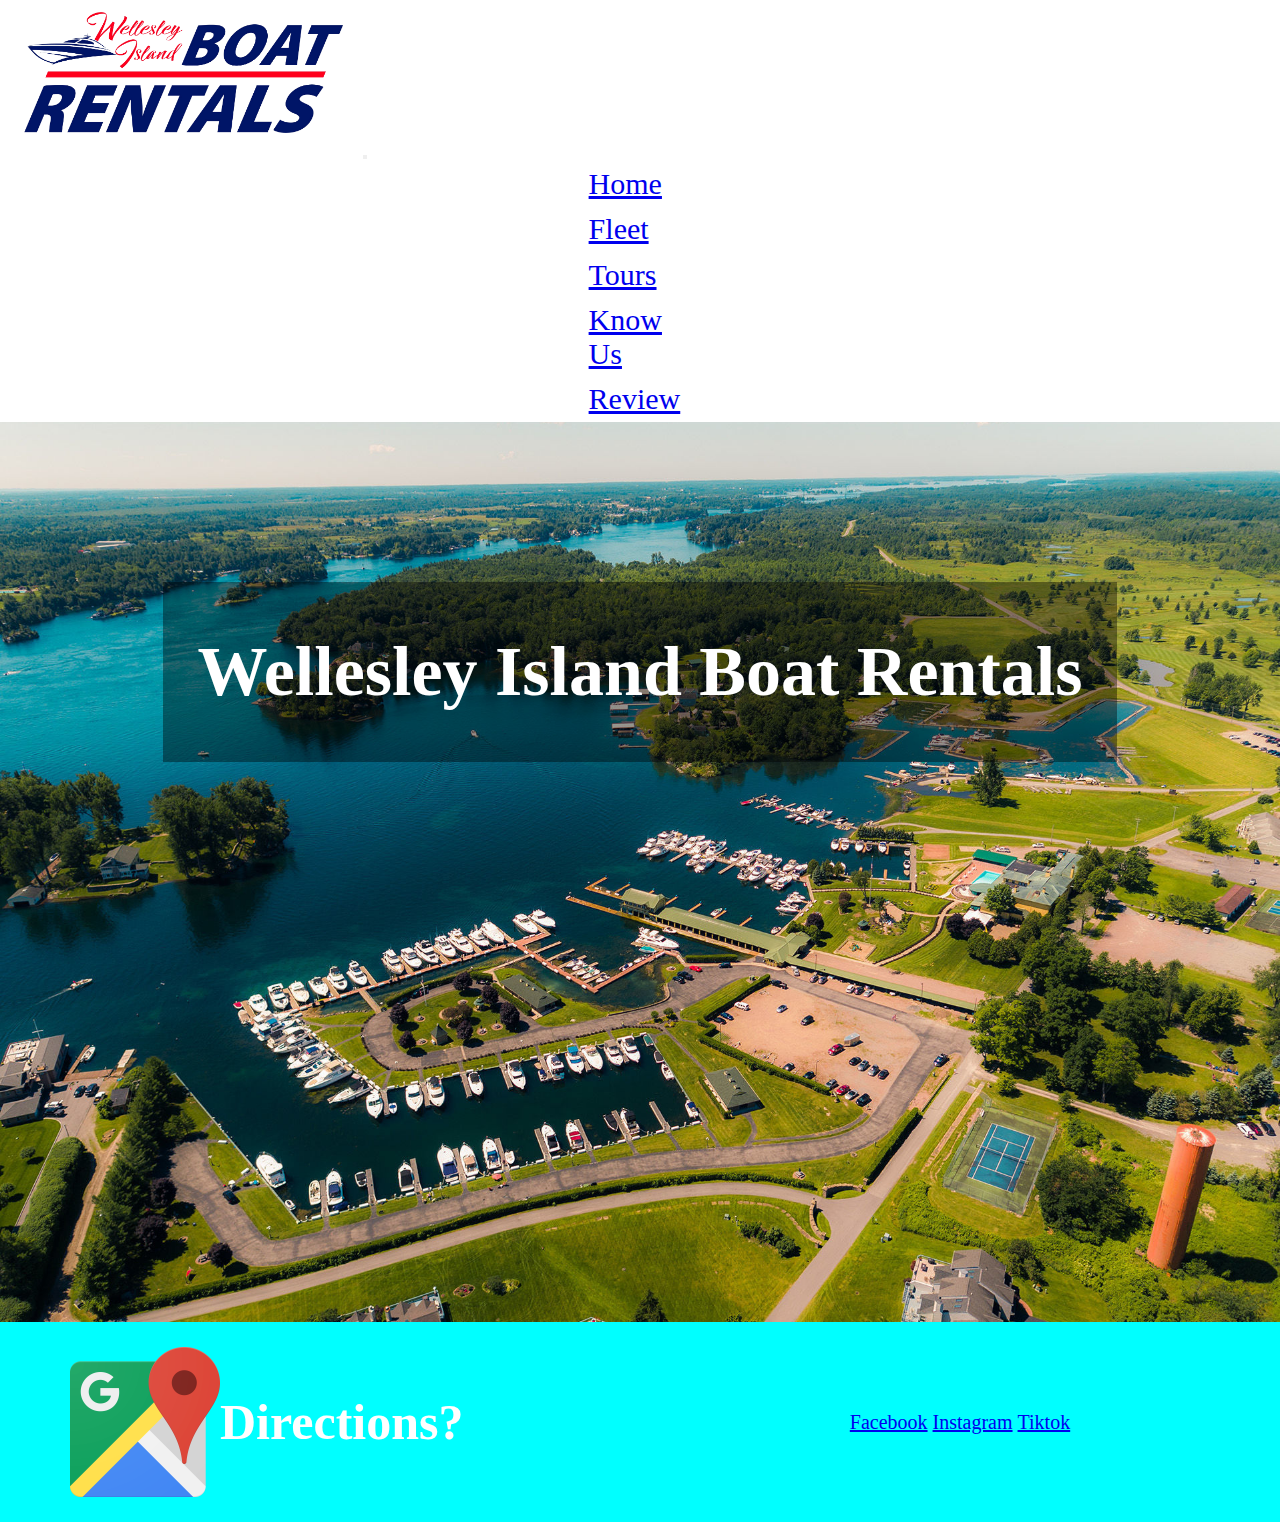
<file: index.html>
<!DOCTYPE html>
<html lang="en">
<head>
    <meta charset="UTF-8">
    <meta http-equiv="X-UA-Compatible" content="IE=edge">
    <meta name="viewport" content="width=device-width, initial-scale=1.0">
    <meta name="keywords" content="boat, rentals, boat rentals, 1000 island, nyc, upstate ny">
    <meta name="description" content="Boat Rental Company Webpage.">
    <title>WI Boat Rentals</title>
    <link rel="shortcut icon" href="./images/LOGO.png" type="image/x-icon">
    <link href="https://cdn.jsdelivr.net/npm/bootstrap@5.3.0-alpha3/dist/css/bootstrap.min.css" rel="stylesheet" integrity="sha384-KK94CHFLLe+nY2dmCWGMq91rCGa5gtU4mk92HdvYe+M/SXH301p5ILy+dN9+nJOZ" crossorigin="anonymous">
    <link rel="stylesheet" href="./scss/main.css">
</head>


<body>
    <nav class="navbar navbar-expand-lg bg-white">
        <div class="container-fluid logo">
            <a class="navbar-brand" href="./index.html"><img src="./images/LOGO.png" class="img-fluid" alt="logo"></a>
            <button class="navbar-toggler" type="button" data-bs-toggle="collapse" data-bs-target="#navbarNav" aria-controls="navbarNav" aria-expanded="false" aria-label="Toggle navigation">
                 <span class="navbar-toggler-icon"></span>
            </button>
            <div class="collapse navbar-collapse" id="navbarNav">
                <ul class="navbar-nav gap-5">
                    <li class="nav-item">
                         <a class="nav-link active" aria-current="page" href="#">Home</a>
                    </li>
                     <li class="nav-item">
                        <a class="nav-link" href="./pages/ourFleet.html">Fleet</a>
                    </li>
                    <li class="nav-item">
                        <a class="nav-link" href="./pages/tours.html">Tours</a>
                    </li>
                    <li class="nav-item">
                        <a class="nav-link" href="./pages/contactUs.html">Know Us</a>
                    </li>
                    <li class="nav-item">
                        <a class="nav-link" href="./pages/review.html">Review</a>
                    </li>

                </ul>
            </div>
        </div>
    </nav>
    <div class="container-fluid fondo">
        <div class="boxTitle">
            <h1 class="titleTitle">Wellesley Island Boat Rentals</h1>
        </div>
        <img src="./images/background.jpg" alt="">

    </div>
    <footer class="footerId">
        <div class="footerLeft">        

        <a href="https://goo.gl/maps/SEGDssspsrJF1GDP7" target="_blank"><img src="./images/googlemaps.png" alt="google-maps"></a></li>
   
        <h4>Directions?
        </h4>
        </div>
        <div class="footerRight">
            <ul>
                <li><a href="#"> Facebook</a></li>
                <li><a href="#"> Instagram</a></li>
                <li><a href="#"> Tiktok</a></li>
            </ul>

        </div>
    </footer>



    <script src="https://cdn.jsdelivr.net/npm/bootstrap@5.3.0-alpha3/dist/js/bootstrap.bundle.min.js" integrity="sha384-ENjdO4Dr2bkBIFxQpeoTz1HIcje39Wm4jDKdf19U8gI4ddQ3GYNS7NTKfAdVQSZe" crossorigin="anonymous"></script>
    
</body>
</html>
</file>
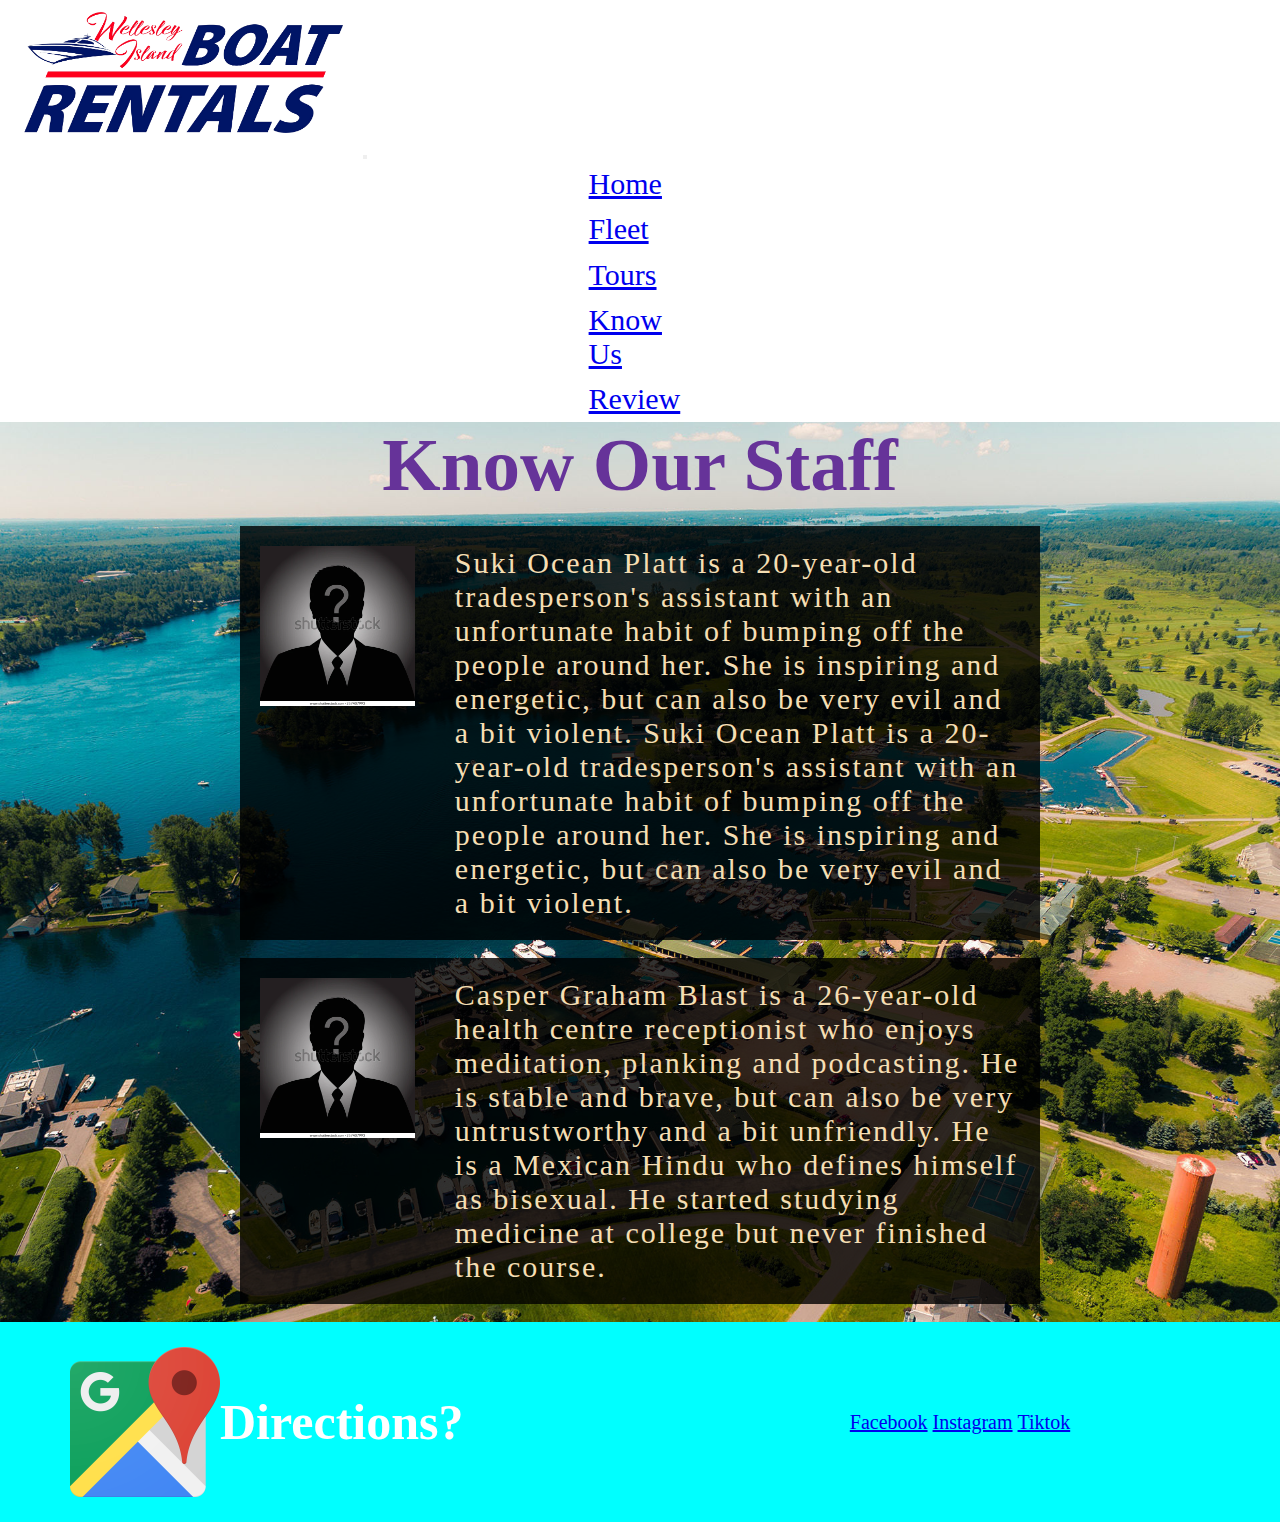
<file: pages/contactUs.html>
<!DOCTYPE html>
<html lang="en">
<head>
    <meta charset="UTF-8">
    <meta http-equiv="X-UA-Compatible" content="IE=edge">
    <meta name="viewport" content="width=device-width, initial-scale=1.0">
    <title>Know Us</title> 
    <meta name="keywords" content="boat, rentals, boat rentals, 1000 island, nyc, upstate ny">
    <meta name="description" content="Boat Rental Company Webpage.">
    <link href="https://cdn.jsdelivr.net/npm/bootstrap@5.3.0-alpha3/dist/css/bootstrap.min.css" rel="stylesheet" integrity="sha384-KK94CHFLLe+nY2dmCWGMq91rCGa5gtU4mk92HdvYe+M/SXH301p5ILy+dN9+nJOZ" crossorigin="anonymous">
    <link rel="shortcut icon" href="../images/LOGO.png" type="image/x-icon">
    <link rel="stylesheet" href="../scss/main.css">
</head>

<body>
    <nav class="navbar navbar-expand-lg bg-white">
        <div class="container-fluid logo">
            <a class="navbar-brand" href="../index.html"><img src="../images/LOGO.png" class="img-fluid" alt="logo"></a>
            <button class="navbar-toggler" type="button" data-bs-toggle="collapse" data-bs-target="#navbarNav" aria-controls="navbarNav" aria-expanded="false" aria-label="Toggle navigation">
                 <span class="navbar-toggler-icon"></span>
            </button>
            <div class="collapse navbar-collapse" id="navbarNav">
                <ul class="navbar-nav gap-5">
                    <li class="nav-item">
                         <a class="nav-link active" aria-current="page" href="../index.html">Home</a>
                    </li>
                     <li class="nav-item">
                        <a class="nav-link" href="./ourFleet.html">Fleet</a>
                    </li>
                    <li class="nav-item">
                        <a class="nav-link" href="./tours.html">Tours</a>
                    </li>
                    <li class="nav-item">
                        <a class="nav-link" href="./contactUs.html">Know Us</a>
                    </li>
                    <li class="nav-item">
                        <a class="nav-link" href="./review.html">Review</a>
                    </li>
                </ul>
            </div>
        </div>
    </nav>
    <main class="mainId mainKnownUs">
        
        <div class="knowTittle">            
                    <h2>Know Our Staff</h2>
        </div>
        
        <div class="staffMember">
            <img src="../images/randomPerson1.webp" alt="">
            <p>Suki Ocean Platt is a 20-year-old tradesperson's assistant 
                with an unfortunate habit of bumping off the people around her.
                 She is inspiring and energetic, but can also be very evil and a bit violent.
                 Suki Ocean Platt is a 20-year-old tradesperson's assistant with an unfortunate
                  habit of bumping off the people around her. She is inspiring and energetic,
                   but can also be very evil and a bit violent.
            </p>
        </div>
        <div class="staffMember">
            <img src="../images/randomPerson1.webp" alt="">
            <p>Casper Graham Blast is a 26-year-old health centre receptionist who enjoys
                 meditation, planking and podcasting. He is stable and brave, but can also
                  be very untrustworthy and a bit unfriendly.
                  He is a Mexican Hindu who defines himself as bisexual. 
                  He started studying medicine at college but never finished the course.
            </p>
        </div> 
    </main>
    <footer class="footerId">
        <div class="footerLeft">        

        <a href="https://goo.gl/maps/SEGDssspsrJF1GDP7" target="_blank"><img src="../images/googlemaps.png" alt="google-Maps"></a></li>
   
        <h4>Directions?
        </h4>
        </div>
        <div class="footerRight">
            <ul>
                <li><a href="#"> Facebook</a></li>
                <li><a href="#"> Instagram</a></li>
                <li><a href="#"> Tiktok</a></li>
            </ul>

        </div>
    </footer>



    <script src="https://cdn.jsdelivr.net/npm/bootstrap@5.3.0-alpha3/dist/js/bootstrap.bundle.min.js" integrity="sha384-ENjdO4Dr2bkBIFxQpeoTz1HIcje39Wm4jDKdf19U8gI4ddQ3GYNS7NTKfAdVQSZe" crossorigin="anonymous"></script>
    

</body>
</html>
</file>
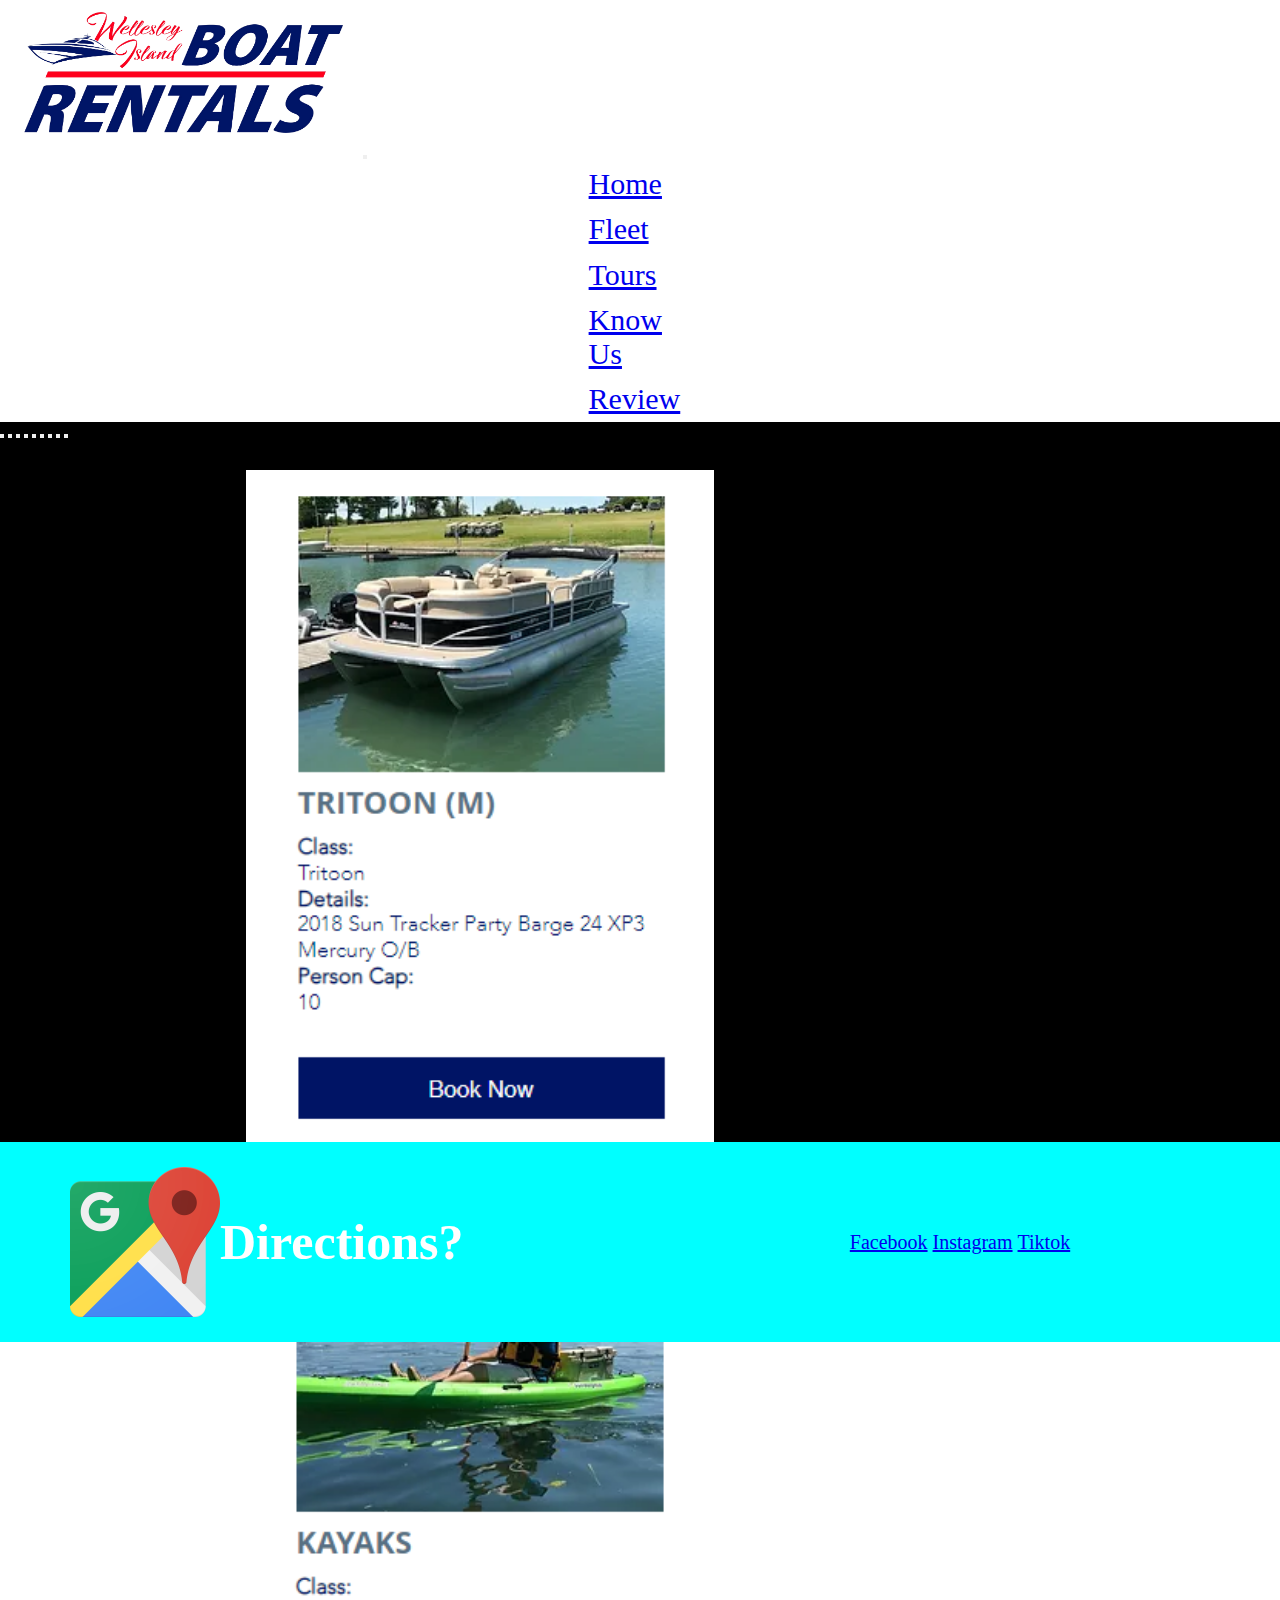
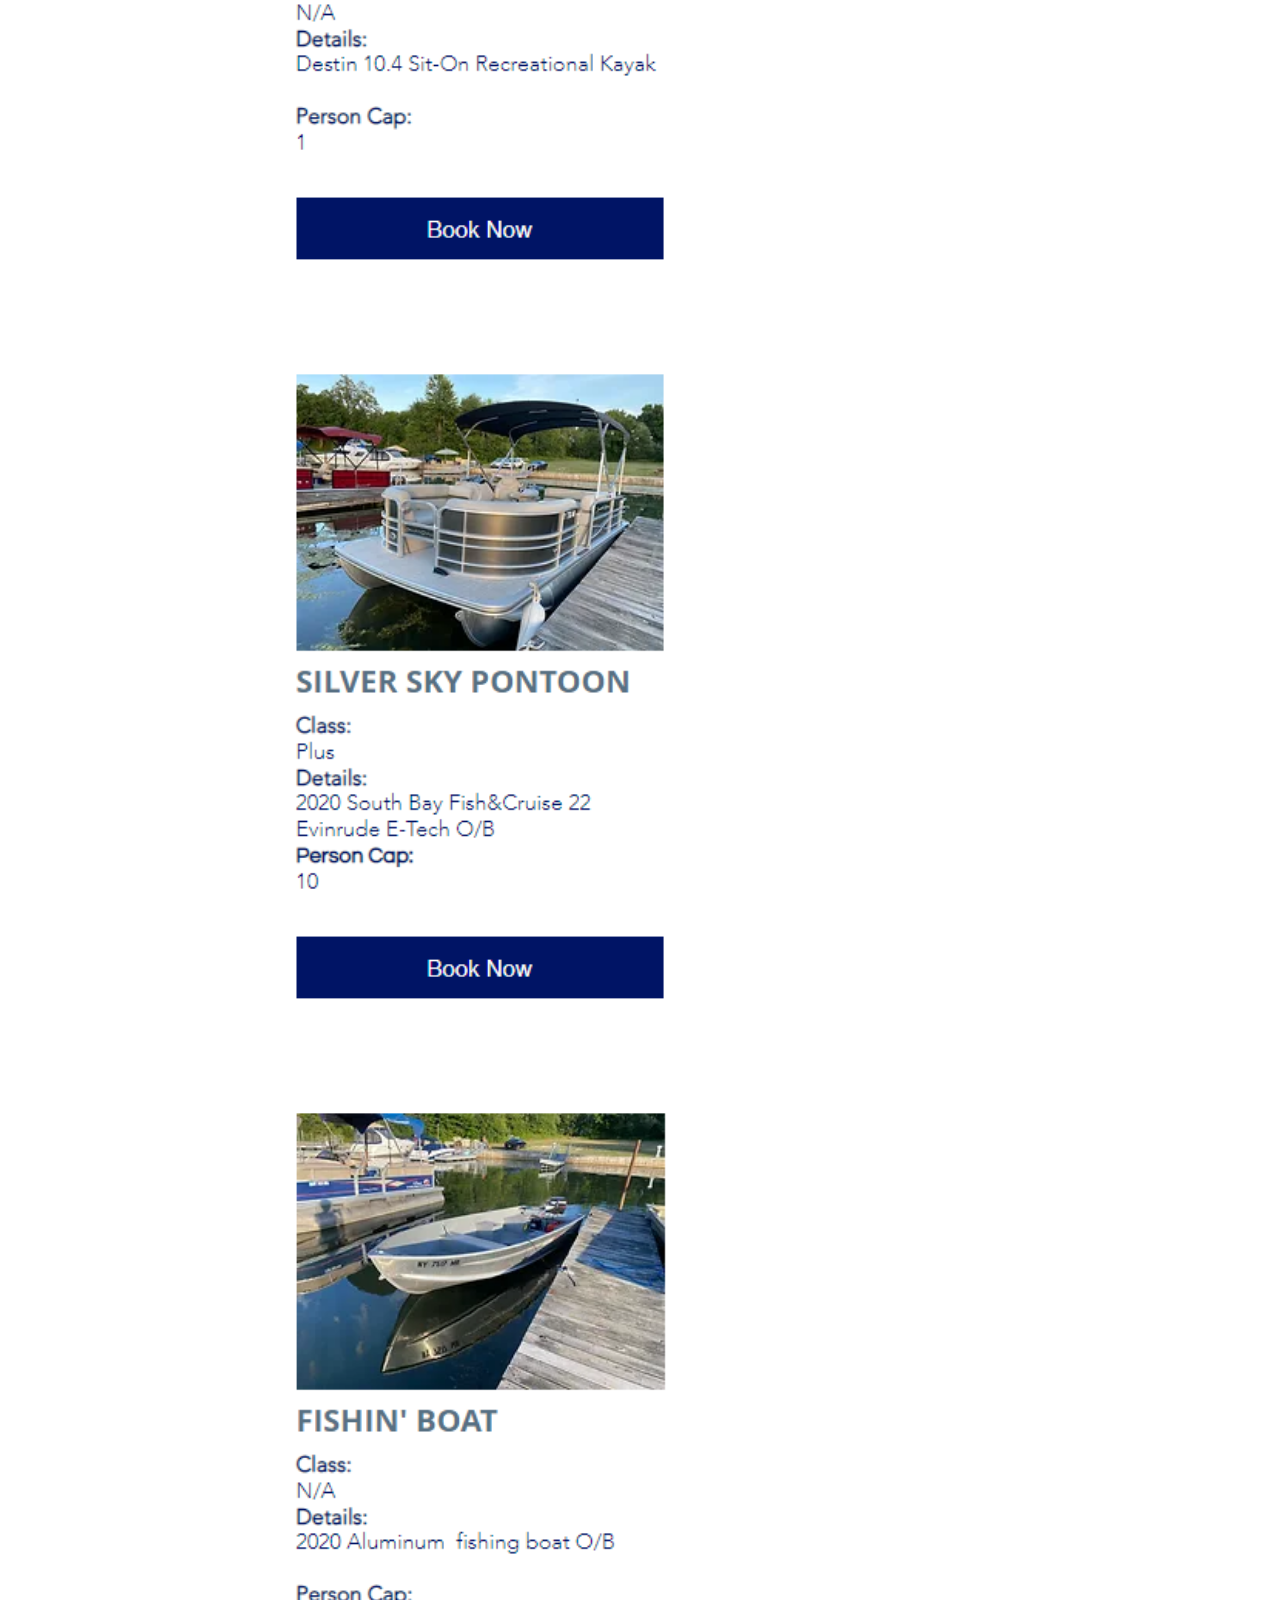
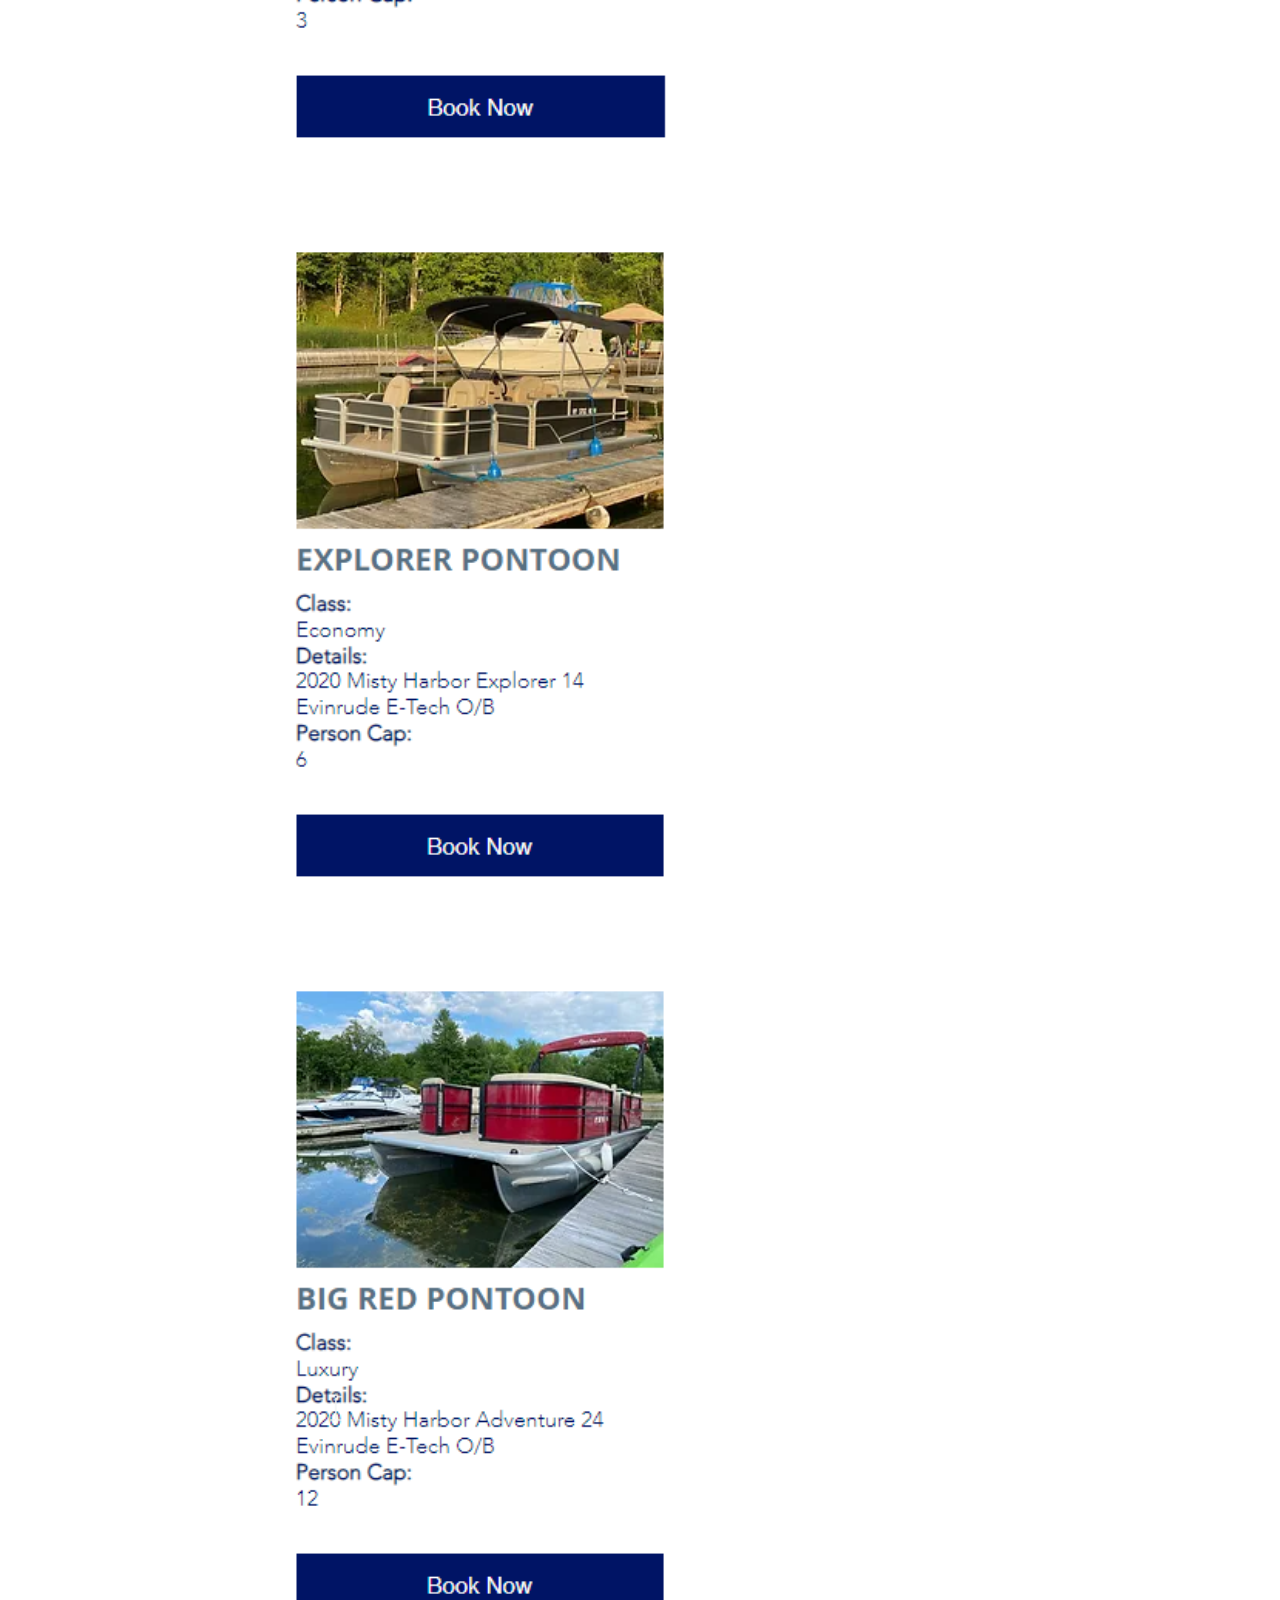
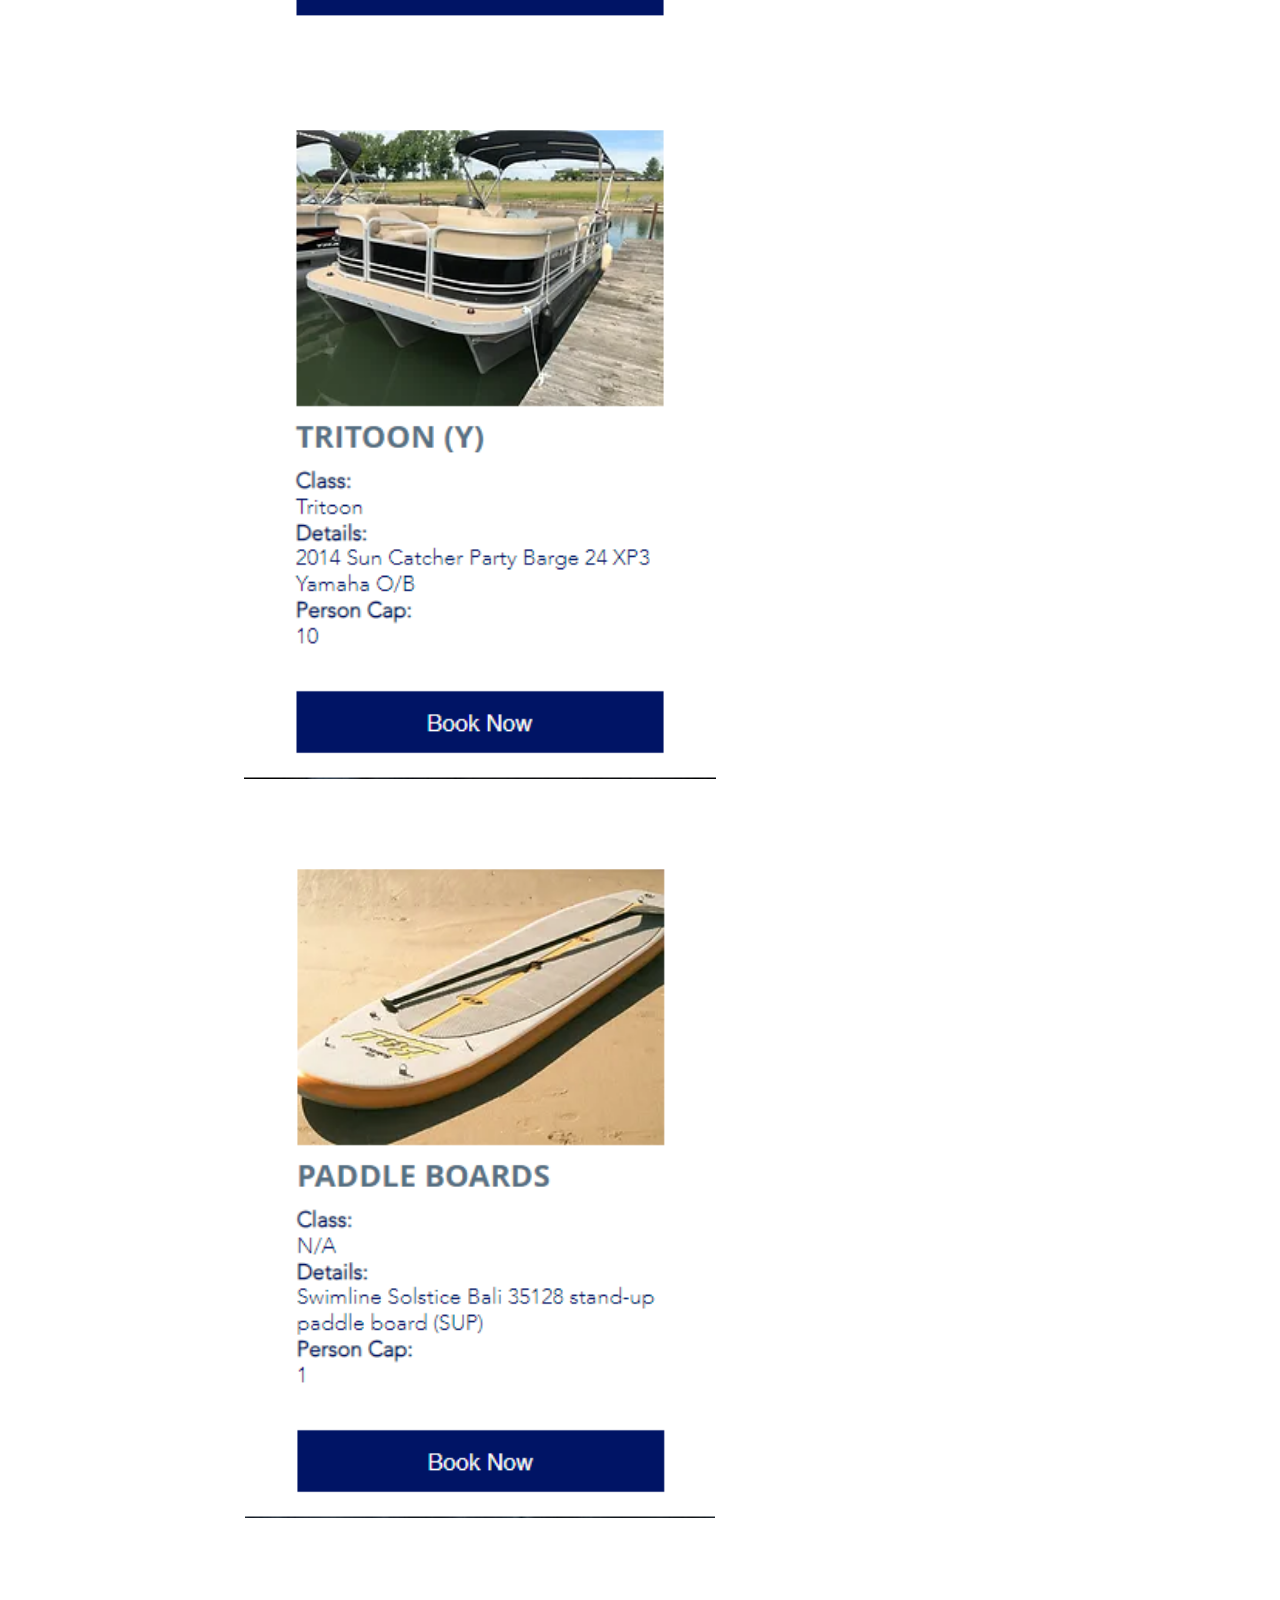
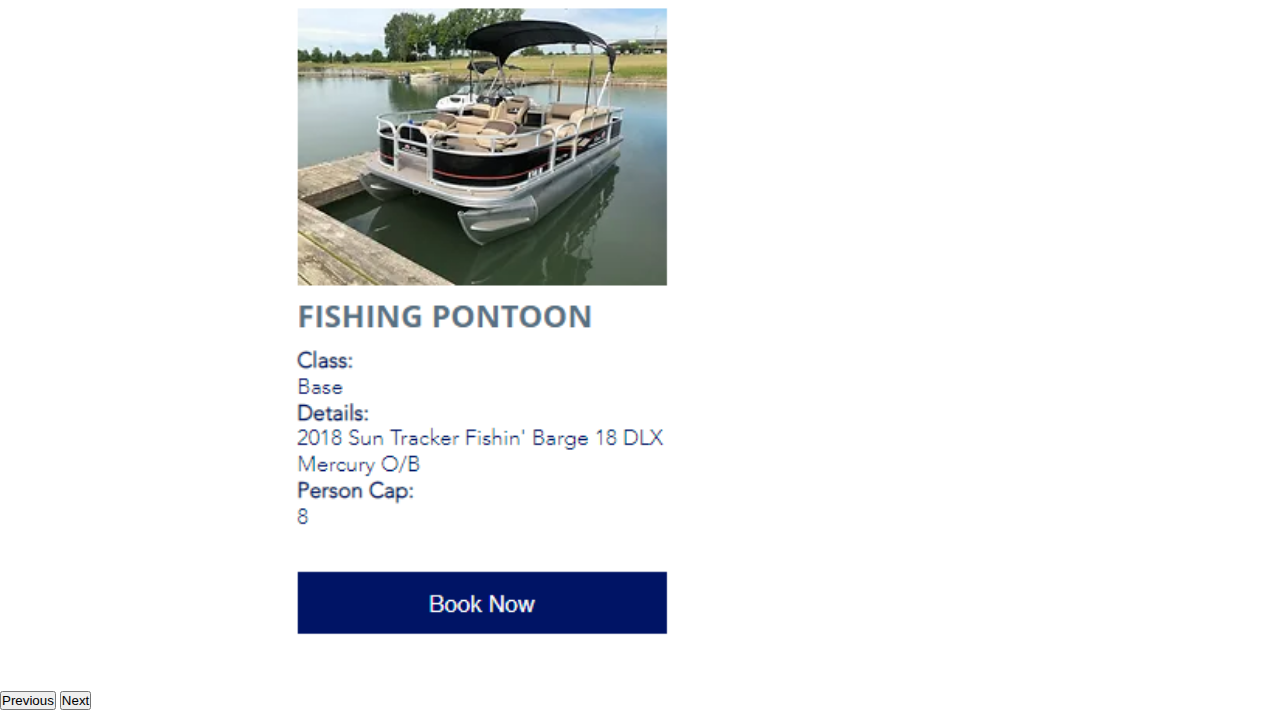
<file: pages/ourFleet.html>
<!DOCTYPE html>
<html lang="en">
<head>
    <meta charset="UTF-8">
    <meta http-equiv="X-UA-Compatible" content="IE=edge">
    <meta name="viewport" content="width=device-width, initial-scale=1.0">
    <title>Fleet</title>
    <meta name="keywords" content="boat, rentals, boat rentals, 1000 island, nyc, upstate ny">
    <meta name="description" content="Boat Rental Company Webpage.">
    <link rel="shortcut icon" href="../images/LOGO.png" type="image/x-icon">
    <link href="https://cdn.jsdelivr.net/npm/bootstrap@5.3.0-alpha3/dist/css/bootstrap.min.css" rel="stylesheet" integrity="sha384-KK94CHFLLe+nY2dmCWGMq91rCGa5gtU4mk92HdvYe+M/SXH301p5ILy+dN9+nJOZ" crossorigin="anonymous">
    <link rel="stylesheet" href="../scss/main.css">
</head>

<body>
    <nav class="navbar navbar-expand-lg bg-white">
        <div class="container-fluid logo">
            <a class="navbar-brand" href="../index.html"><img src="../images/LOGO.png" class="img-fluid" alt="logo"></a>
            <button class="navbar-toggler" type="button" data-bs-toggle="collapse" data-bs-target="#navbarNav" aria-controls="navbarNav" aria-expanded="false" aria-label="Toggle navigation">
                 <span class="navbar-toggler-icon"></span>
            </button>
            <div class="collapse navbar-collapse" id="navbarNav">
                <ul class="navbar-nav gap-5">
                    <li class="nav-item">
                         <a class="nav-link active" aria-current="page" href="../index.html">Home</a>
                    </li>
                     <li class="nav-item">
                        <a class="nav-link" href="./ourFleet.html">Fleet</a>
                    </li>
                    <li class="nav-item">
                        <a class="nav-link" href="./tours.html">Tours</a>
                    </li>
                    <li class="nav-item">
                        <a class="nav-link" href="./contactUs.html">Know Us</a>
                    </li>
                    <li class="nav-item">
                        <a class="nav-link" href="./review.html">Review</a>
                    </li>
                </ul>
            </div>
        </div>
    </nav>
    <div id="carouselExampleIndicators" class="carousel slide">
        <div class="carousel-indicators">
          <button type="button" data-bs-target="#carouselExampleIndicators" data-bs-slide-to="0" class="active" aria-current="true" aria-label="Slide 1"></button>
          <button type="button" data-bs-target="#carouselExampleIndicators" data-bs-slide-to="1" aria-label="Slide 2"></button>
          <button type="button" data-bs-target="#carouselExampleIndicators" data-bs-slide-to="2" aria-label="Slide 3"></button>
          <button type="button" data-bs-target="#carouselExampleIndicators" data-bs-slide-to="3" aria-label="Slide 4"></button>
          <button type="button" data-bs-target="#carouselExampleIndicators" data-bs-slide-to="4" aria-label="Slide 5"></button>
          <button type="button" data-bs-target="#carouselExampleIndicators" data-bs-slide-to="5" aria-label="Slide 6"></button>
          <button type="button" data-bs-target="#carouselExampleIndicators" data-bs-slide-to="6" aria-label="Slide 7"></button>
          <button type="button" data-bs-target="#carouselExampleIndicators" data-bs-slide-to="7" aria-label="Slide 8"></button>
          <button type="button" data-bs-target="#carouselExampleIndicators" data-bs-slide-to="8" aria-label="Slide 9"></button>
        </div>
        <div class="carousel-inner">
          <div class="carousel-item active">
            <img src="../images/boatOption1.png" class="d-block w-100" alt="boatOption1">
          </div>
          <div class="carousel-item">
            <img src="../images/boatOption2.png" class="d-block w-100" alt="boatOption2">
          </div>
          <div class="carousel-item">
            <img src="../images/boatOption3.png" class="d-block w-100" alt="boatOption3">
          </div>
          <div class="carousel-item">
            <img src="../images/boatOption4.png" class="d-block w-100" alt="boatOption4">
          </div>
          <div class="carousel-item">
            <img src="../images/boatOption5.png" class="d-block w-100" alt="boatOption5">
          </div>
          <div class="carousel-item">
            <img src="../images/boatOption6.png" class="d-block w-100" alt="boatOption6">
          </div>
          <div class="carousel-item">
            <img src="../images/boatOption7.png" class="d-block w-100" alt="boatOption7">
          </div>
          <div class="carousel-item">
            <img src="../images/boatOption8.png" class="d-block w-100" alt="boatOption8">
          </div>
          <div class="carousel-item">
            <img src="../images/boatOption9.png" class="d-block w-100" alt="boatOption9">
          </div>

        </div>
        <button class="carousel-control-prev" type="button" data-bs-target="#carouselExampleIndicators" data-bs-slide="prev">
          <span class="carousel-control-prev-icon" aria-hidden="true"></span>
          <span class="visually-hidden">Previous</span>
        </button>
        <button class="carousel-control-next" type="button" data-bs-target="#carouselExampleIndicators" data-bs-slide="next">
          <span class="carousel-control-next-icon" aria-hidden="true"></span>
          <span class="visually-hidden">Next</span>
        </button>
      </div>
      <footer class="footerId">
        <div class="footerLeft">        

        <a href="https://goo.gl/maps/SEGDssspsrJF1GDP7" target="_blank"><img src="../images/googlemaps.png" alt="google-Maps"></a></li>
   
        <h4>Directions?
        </h4>
        </div>
        <div class="footerRight">
            <ul>
                <li><a href="#"> Facebook</a></li>
                <li><a href="#"> Instagram</a></li>
                <li><a href="#"> Tiktok</a></li>
            </ul>

        </div>
    </footer>



    <script src="https://cdn.jsdelivr.net/npm/bootstrap@5.3.0-alpha3/dist/js/bootstrap.bundle.min.js" integrity="sha384-ENjdO4Dr2bkBIFxQpeoTz1HIcje39Wm4jDKdf19U8gI4ddQ3GYNS7NTKfAdVQSZe" crossorigin="anonymous"></script>
     
</body>
</html>
</file>
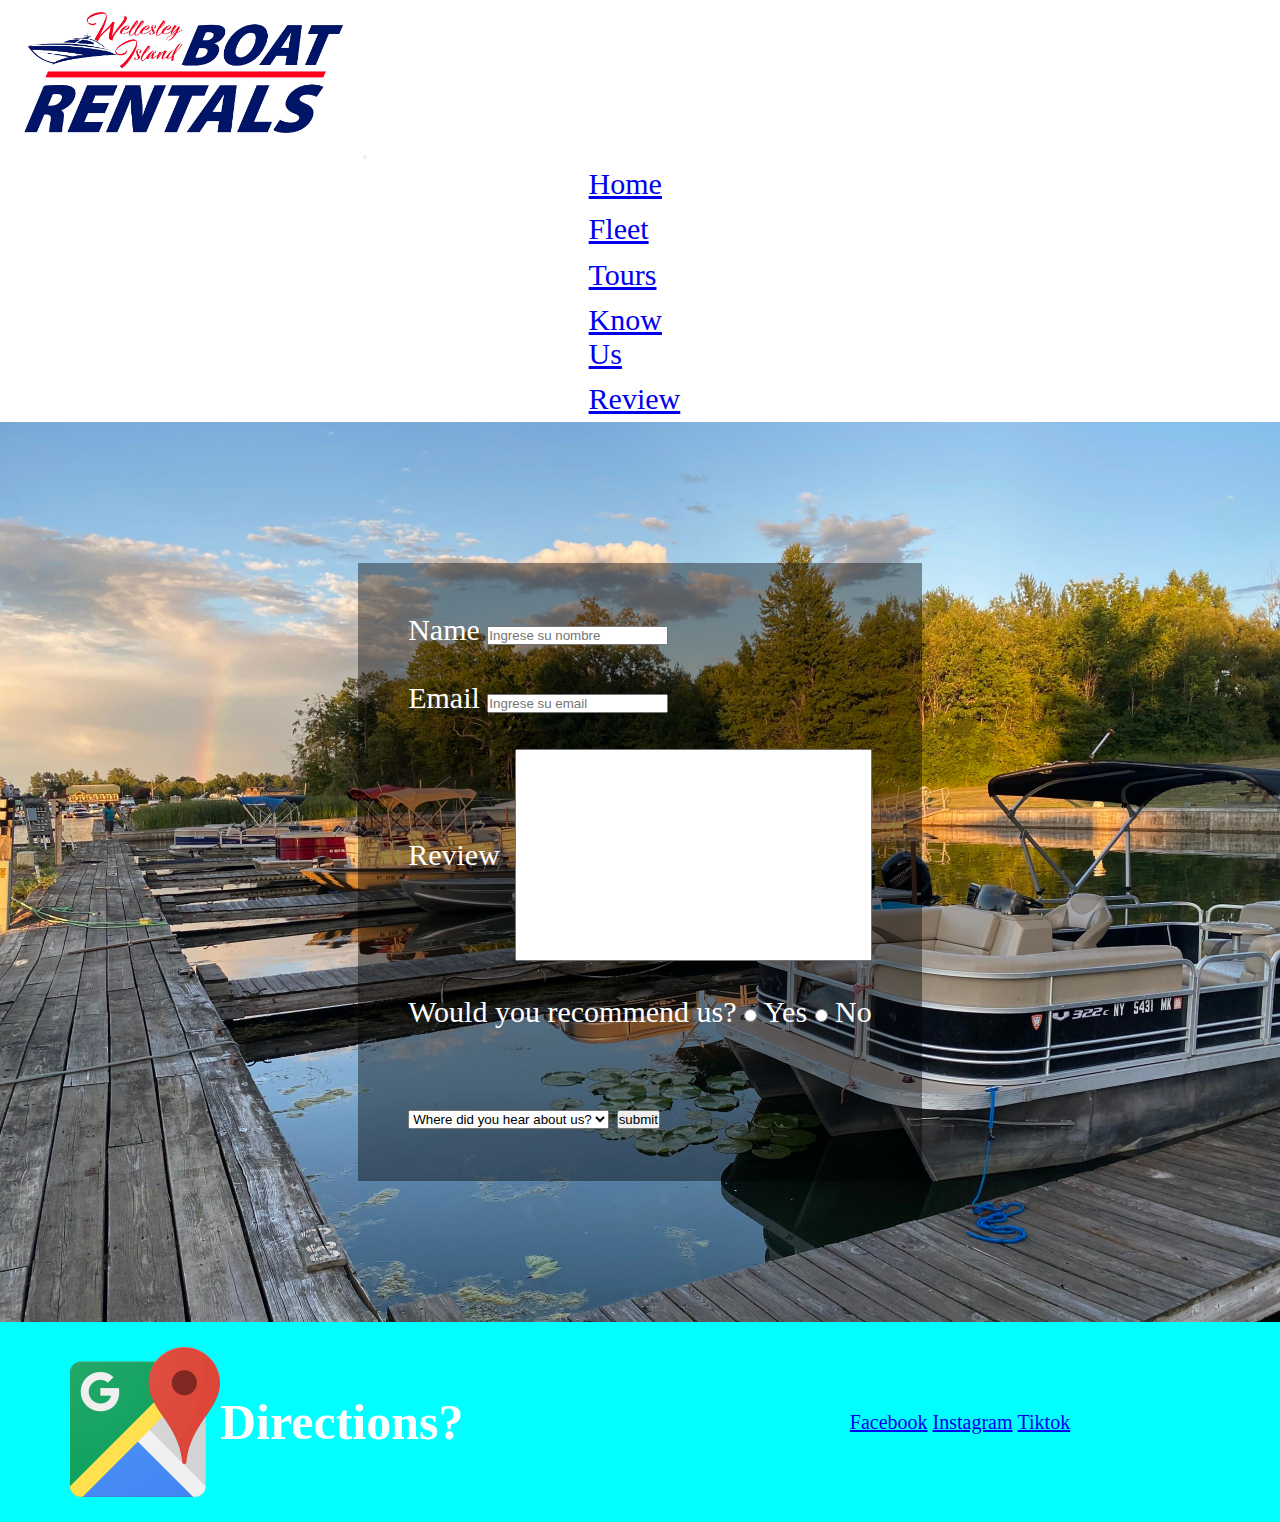
<file: pages/review.html>
<!DOCTYPE html>
<html lang="en">
<head>
    <meta charset="UTF-8">
    <meta http-equiv="X-UA-Compatible" content="IE=edge">
    <meta name="viewport" content="width=device-width, initial-scale=1.0">
    <title>Reviews</title>
    <meta name="keywords" content="boat, rentals, boat rentals, 1000 island, nyc, upstate ny">
    <meta name="description" content="Boat Rental Company Webpage.">
    <link href="https://cdn.jsdelivr.net/npm/bootstrap@5.3.0-alpha3/dist/css/bootstrap.min.css" rel="stylesheet" integrity="sha384-KK94CHFLLe+nY2dmCWGMq91rCGa5gtU4mk92HdvYe+M/SXH301p5ILy+dN9+nJOZ" crossorigin="anonymous">
    <link rel="shortcut icon" href="../images/LOGO.png" type="image/x-icon">
    <link rel="stylesheet" href="../scss/main.css">
</head>

<body>
    <nav class="navbar navbar-expand-lg bg-white">
        <div class="container-fluid logo">
            <a class="navbar-brand" href="../index.html"><img src="../images/LOGO.png" class="img-fluid" alt="logo"></a>
            <button class="navbar-toggler" type="button" data-bs-toggle="collapse" data-bs-target="#navbarNav" aria-controls="navbarNav" aria-expanded="false" aria-label="Toggle navigation">
                 <span class="navbar-toggler-icon"></span>
            </button>
            <div class="collapse navbar-collapse" id="navbarNav">
                <ul class="navbar-nav gap-5">
                    <li class="nav-item">
                         <a class="nav-link active" aria-current="page" href="../index.html">Home</a>
                    </li>
                     <li class="nav-item">
                        <a class="nav-link" href="./ourFleet.html">Fleet</a>
                    </li>
                    <li class="nav-item">
                        <a class="nav-link" href="./tours.html">Tours</a>
                    </li>
                    <li class="nav-item">
                        <a class="nav-link" href="./contactUs.html">Know Us</a>
                    </li>
                    <li class="nav-item">
                        <a class="nav-link" href="./review.html">Review</a>
                    </li>
                </ul>
            </div>
        </div>
    </nav>

    <main class="mainReview">
       
        <form class="formReview" action="" method="get" enctype="text/plain">
            <div>

                <label for="nombre">Name</label>
                <input type="text" name=""  id="nombre" placeholder="Ingrese su nombre" required>
            
            </div>
            <br>
            <div>

                <label for="email">Email</label>
                <input type="email" name=" " id="email" placeholder="Ingrese su email" required>
            
            </div>
            <br>
            <div class="contReview">

                <label for="consulta">Review</label>
                <textarea name="" id="consulta" cols="30" rows="10"></textarea>
            
            </div>
            <br>
            <div>

                <label for="recomendas">Would you recommend us?</label>
                <input type="radio" name="recommendation" id="yes"> Yes
                <input type="radio" name="recommendation" id="no"> No
            
            </div>
            <br><br>
            <select name="" id="">
                <option value="1" disabled selected>Where did you hear about us?</option>
                <option value="2">Friends</option>
                <option value="3">Social Media</option>
                <option value="4">Tiktok</option>
            </select>
                <button class="submit" type="submit">
                    submit
                </button>
        </form>     

    </main>

    <footer class="footerId">
        <div class="footerLeft">        

        <a href="https://goo.gl/maps/SEGDssspsrJF1GDP7" target="_blank"><img src="../images/googlemaps.png" alt="google-Maps"></a></li>
   
        <h4>Directions?
        </h4>
        </div>
        <div class="footerRight">
            <ul>
                <li><a href="#"> Facebook</a></li>
                <li><a href="#"> Instagram</a></li>
                <li><a href="#"> Tiktok</a></li>
            </ul>

        </div>
    </footer>



    <script src="https://cdn.jsdelivr.net/npm/bootstrap@5.3.0-alpha3/dist/js/bootstrap.bundle.min.js" integrity="sha384-ENjdO4Dr2bkBIFxQpeoTz1HIcje39Wm4jDKdf19U8gI4ddQ3GYNS7NTKfAdVQSZe" crossorigin="anonymous"></script>
    
</body>
</html>
</file>
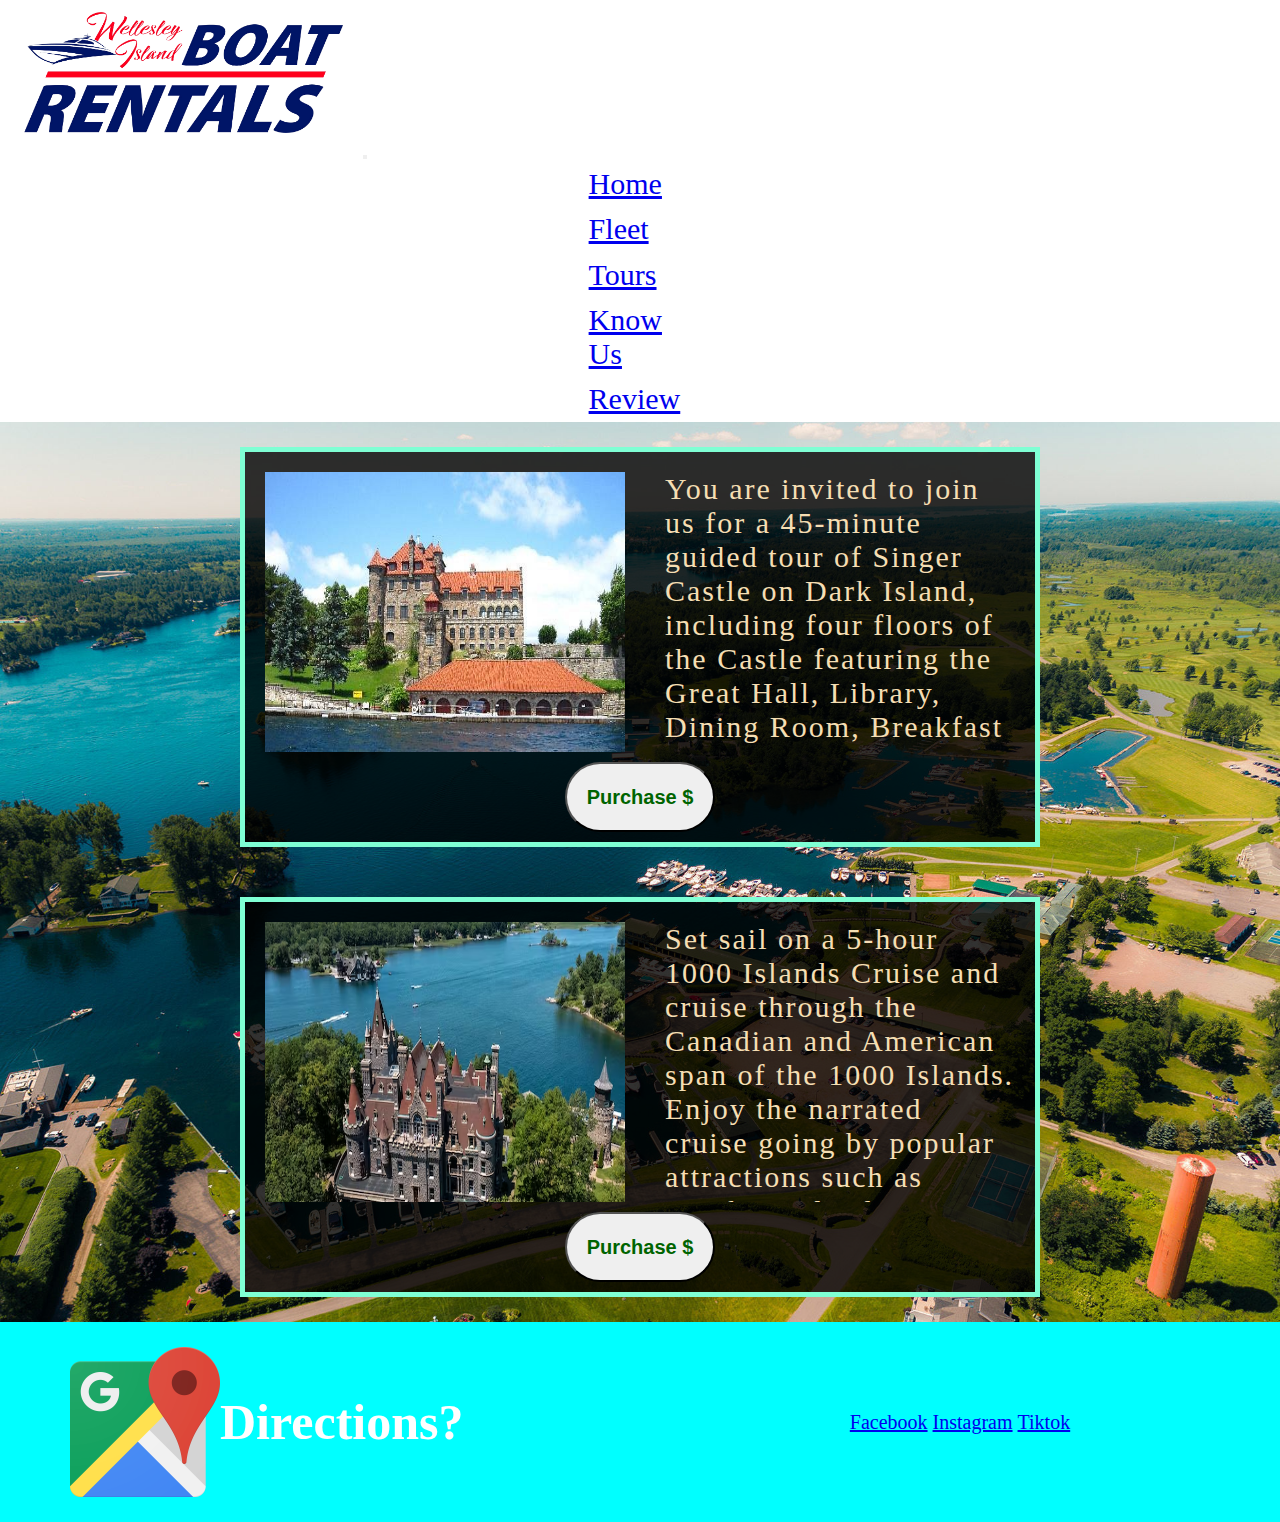
<file: pages/tours.html>
<!DOCTYPE html>
<html lang="en">
<head>
    <meta charset="UTF-8">
    <meta http-equiv="X-UA-Compatible" content="IE=edge">
    <meta name="viewport" content="width=device-width, initial-scale=1.0">
    <title>Tours</title>
    <meta name="keywords" content="boat, rentals, boat rentals, 1000 island, nyc, upstate ny">
    <meta name="description" content="Boat Rental Company Webpage.">
    <link href="https://cdn.jsdelivr.net/npm/bootstrap@5.3.0-alpha3/dist/css/bootstrap.min.css" rel="stylesheet" integrity="sha384-KK94CHFLLe+nY2dmCWGMq91rCGa5gtU4mk92HdvYe+M/SXH301p5ILy+dN9+nJOZ" crossorigin="anonymous">
    <link rel="shortcut icon" href="../images/LOGO.png" type="image/x-icon">
    <link rel="stylesheet" href="../scss/main.css">
</head>

<body>
    <nav class="navbar navbar-expand-lg bg-white">
        <div class="container-fluid logo">
            <a class="navbar-brand" href="../index.html"><img src="../images/LOGO.png" class="img-fluid" alt="logo"></a>
            <button class="navbar-toggler" type="button" data-bs-toggle="collapse" data-bs-target="#navbarNav" aria-controls="navbarNav" aria-expanded="false" aria-label="Toggle navigation">
                 <span class="navbar-toggler-icon"></span>
            </button>
            <div class="collapse navbar-collapse" id="navbarNav">
                <ul class="navbar-nav gap-5">
                    <li class="nav-item">
                         <a class="nav-link active" aria-current="page" href="../index.html">Home</a>
                    </li>
                     <li class="nav-item">
                        <a class="nav-link" href="./ourFleet.html">Fleet</a>
                    </li>
                    <li class="nav-item">
                        <a class="nav-link" href="./tours.html">Tours</a>
                    </li>
                    <li class="nav-item">
                        <a class="nav-link" href="./contactUs.html">Know Us</a>
                    </li>
                    <li class="nav-item">
                        <a class="nav-link" href="./review.html">Review</a>
                    </li>
                </ul>
            </div>
        </div>
    </nav>

    <main class="mainTours">
        <div class="divTour">
            <span class="spanTour">
                <img src="../images/singerCastle.jpg" alt="singer-Castle">

                    <div class="textTour">
                        <p>You are invited to join us for a 45-minute guided tour of Singer
                             Castle on Dark Island, including four floors of the Castle 
                             featuring the Great Hall, Library, Dining Room, Breakfast Room
                             , Terrace, Drawing Room, Loggia, Wicker Room, Bedrooms, Guest Rooms 
                             and 4th floor Dormitory.
                        </p>
                        <p>You are invited to join us for a 45-minute guided tour of Singer
                             Castle on Dark Island, including four floors of the Castle 
                             featuring the Great Hall, Library, Dining Room, Breakfast Room,
                              Terrace, Drawing Room, Loggia, Wicker Room, Bedrooms, Guest Rooms
                               and 4th floor Dormitory.
                        </p>
                    </div>
                </span>

            <div class="buttonBuy">
                <button>Purchase $</button>
                
            </div>

        </div>
        <div class="divTour">
            <span class="spanTour">
                <img src="../images/boldtCastle.avif" alt="boldtCastle">

                    <div class="textTour">
                        <p>Set sail on a 5-hour 1000 Islands Cruise and cruise through
                             the Canadian and American span of the 1000 Islands. Enjoy
                              the narrated cruise going by popular attractions such as
                               Zavikon Island, Millionaire’s Row, the St. Lawrence Seaway 
                               and the 1000 Islands Bridge as you see the area's most
                               breathtaking scenery. Enjoy this beautiful, must-see 
                               destination when visiting Ontario.
                        </p>
                        <p>Experience the views of the grandiose structure by George C.
                            Boldt that was to be a display of his love for his wife on 
                            Heart Island, one of the most popular of the 1000 islands.
                        </p>
                    </div>
                </span>

            <div class="buttonBuy">
                <button>Purchase $</button>
                
            </div>

        </div>

    </main>

    <footer class="footerId">
        <div class="footerLeft">        

        <a href="https://goo.gl/maps/SEGDssspsrJF1GDP7" target="_blank"><img src="../images/googlemaps.png" alt="google-Maps"></a></li>
   
        <h4>Directions?
        </h4>
        </div>
        <div class="footerRight">
            <ul>
                <li><a href="#"> Facebook</a></li>
                <li><a href="#"> Instagram</a></li>
                <li><a href="#"> Tiktok</a></li>
            </ul>

        </div>
    </footer>



    <script src="https://cdn.jsdelivr.net/npm/bootstrap@5.3.0-alpha3/dist/js/bootstrap.bundle.min.js" integrity="sha384-ENjdO4Dr2bkBIFxQpeoTz1HIcje39Wm4jDKdf19U8gI4ddQ3GYNS7NTKfAdVQSZe" crossorigin="anonymous"></script>
    
</body>
</html>
</file>
<file: scss/main.css>
* {
  margin: 0;
  padding: 0;
  box-sizing: border-box;
  list-style-type: none;
}

.mainId, .mainReview, .mainTours {
  background-image: url(../images/background.jpg);
  background-repeat: no-repeat;
  background-size: cover;
  height: 100vh;
  width: 100vw;
  display: flex;
  align-items: center;
}

.mainReview {
  background-image: url(../images/marina1.jpg);
  background-size: cover;
  background-position: center;
  justify-content: center;
}

.formReview {
  background-color: rgba(0, 0, 0, 0.4);
  padding: 50px;
  font-size: 30px;
  color: white;
}
.formReview .mainReview input {
  font-size: 25px;
  padding: 5px;
  letter-spacing: 0.5px;
}
.formReview .contReview {
  display: flex;
  align-items: center;
  justify-content: space-between;
}
.formReview .contReview textarea {
  font-size: 18px;
  padding: 5px;
  resize: none;
}
.formReview .formReview select {
  font-size: 20px;
  padding: 10px;
}
.formReview .mainReview button {
  font-size: 25px;
  padding: 5px;
  letter-spacing: 0.5px;
  cursor: pointer;
}

.mainTours {
  display: flex;
  justify-content: center;
  align-items: center;
}

.fondo {
  display: flex;
  justify-content: center;
  align-items: center;
}

.boxTitle {
  background-color: rgba(0, 0, 0, 0.4);
  position: absolute;
  padding: 50px 35px;
  transform: translateY(-200px);
}
.boxTitle .titleTitle {
  color: white;
  font-size: 70px;
  font-family: Cambria, Cochin, Georgia, Times, "Times New Roman", serif;
}
.boxTitle .titleTitle:hover {
  color: red;
}

.mainId, .mainTours {
  display: flex;
  flex-wrap: wrap;
  justify-content: space-around;
  align-items: center;
  background-image: url(../images/background.jpg);
  background-size: cover;
}

.mainKnownUs {
  align-items: flex-start;
}

.knowTittle {
  display: flex;
  color: rebeccapurple;
  font-size: 50px;
  justify-content: center;
  width: 100%;
}

.staffMember {
  background-color: rgba(0, 0, 0, 0.8);
  display: flex;
  color: wheat;
  font-size: 30px;
  letter-spacing: 2px;
  width: 800px;
  overflow: hidden;
  height: auto;
}
.staffMember img {
  height: 200px;
  width: 200px;
  padding: 20px;
}
.staffMember p {
  padding: 20px;
}

.divTour {
  background-color: rgba(0, 0, 0, 0.8);
  display: flex;
  color: wheat;
  font-size: 30px;
  letter-spacing: 2px;
  width: 800px;
  height: 400px;
  border: solid 5px aquamarine;
  flex-direction: column;
}

.buttonBuy {
  width: 100%;
  display: flex;
  align-items: center;
  justify-content: center;
}

.buttonBuy button {
  border-radius: 100px;
  height: 70px;
  width: auto;
  font-size: 20px;
  color: darkgreen;
  font-weight: 700;
  cursor: pointer;
  padding: 20px;
  margin: 10px;
}

.buttonBuy button:hover {
  color: red;
}

.spanTour {
  display: flex;
  overflow: hidden;
}
.spanTour img {
  height: 400px;
  width: 400px;
  padding: 20px;
  background-size: cover;
}
.spanTour .textTour {
  overflow-y: scroll;
  overflow-x: hidden;
  padding: 20px;
}

.collapse {
  display: flex;
  justify-content: space-evenly;
}

.nav-link {
  font-size: 30px;
}

.navbar-nav .nav-item {
  padding: 5%;
}

.fondo img {
  width: 100vw;
  height: 100vh;
  -o-object-fit: cover;
     object-fit: cover;
}

.collapse {
  display: flex;
  justify-content: space-evenly;
}

.nav-link {
  font-size: 30px;
}

.navbar-nav .nav-item {
  padding: 5%;
}

.fondo img {
  width: 100vw;
  height: 100vh;
  -o-object-fit: cover;
     object-fit: cover;
}

.container-fluid {
  background-size: contain;
  padding-left: 0;
}

.carousel {
  background-color: black;
  height: 80vh;
}

.carousel-item img {
  width: 75vw !important;
  border-radius: 100px;
  -o-object-fit: contain;
     object-fit: contain;
  height: 75vh;
  margin: 30px auto;
}

.logo {
  max-height: 100vh;
}

.logo a img {
  width: 359px;
}

.footerId {
  height: 200px;
  display: flex;
  justify-content: center;
}

.footerId div {
  width: 100vw;
  display: flex;
}

.footerId .footerLeft {
  justify-content: flex-start;
  align-items: center;
  background-color: aqua;
  color: white;
  font-size: 50px;
}

.footerId .footerLeft a {
  display: flex;
  height: 150px;
  width: 200px;
  justify-content: flex-end;
  margin-left: 20px;
}

.footerId .footerRight {
  font-size: 20px;
  color: white;
  background-color: aqua;
  text-align: right;
  display: flex;
  justify-content: space-around;
  align-items: center;
}

.footerRight ul li {
  display: inline-block;
  justify-content: space-evenly;
}

@media (max-width: 768px) {
  .footerId {
    display: inline-block;
    align-items: space-around;
    background-color: aqua;
  }
  .footerRight {
    margin-top: 10px;
  }
  .boxTitle {
    transform: translateY(-100px);
  }
  .boxTitle .titleTitle {
    margin-top: 0;
    font-size: 32px;
  }
  .divTour {
    font-size: 12px;
  }
  .spanTour {
    flex-direction: column;
    align-items: center;
  }
  .divTour img {
    height: 50%;
    width: 50%;
  }
  .staffMember {
    flex-direction: column;
    font-size: 10px;
  }
  .staffMember img {
    margin: auto;
  }
  .formReview {
    transform: translateY(-180px);
    padding: 0;
    font-size: 15px;
    margin: 5px;
  }
  .formReview input {
    margin-left: 40px;
    font-size: 15px;
  }
  .formReview textarea {
    height: 100px;
    width: 80%;
  }
  .formReview .submit {
    margin-left: 150px;
    margin-top: 20px;
    margin-bottom: 20px;
  }
  .formReview select {
    margin-left: 25px;
  }
}/*# sourceMappingURL=main.css.map */
</file>
